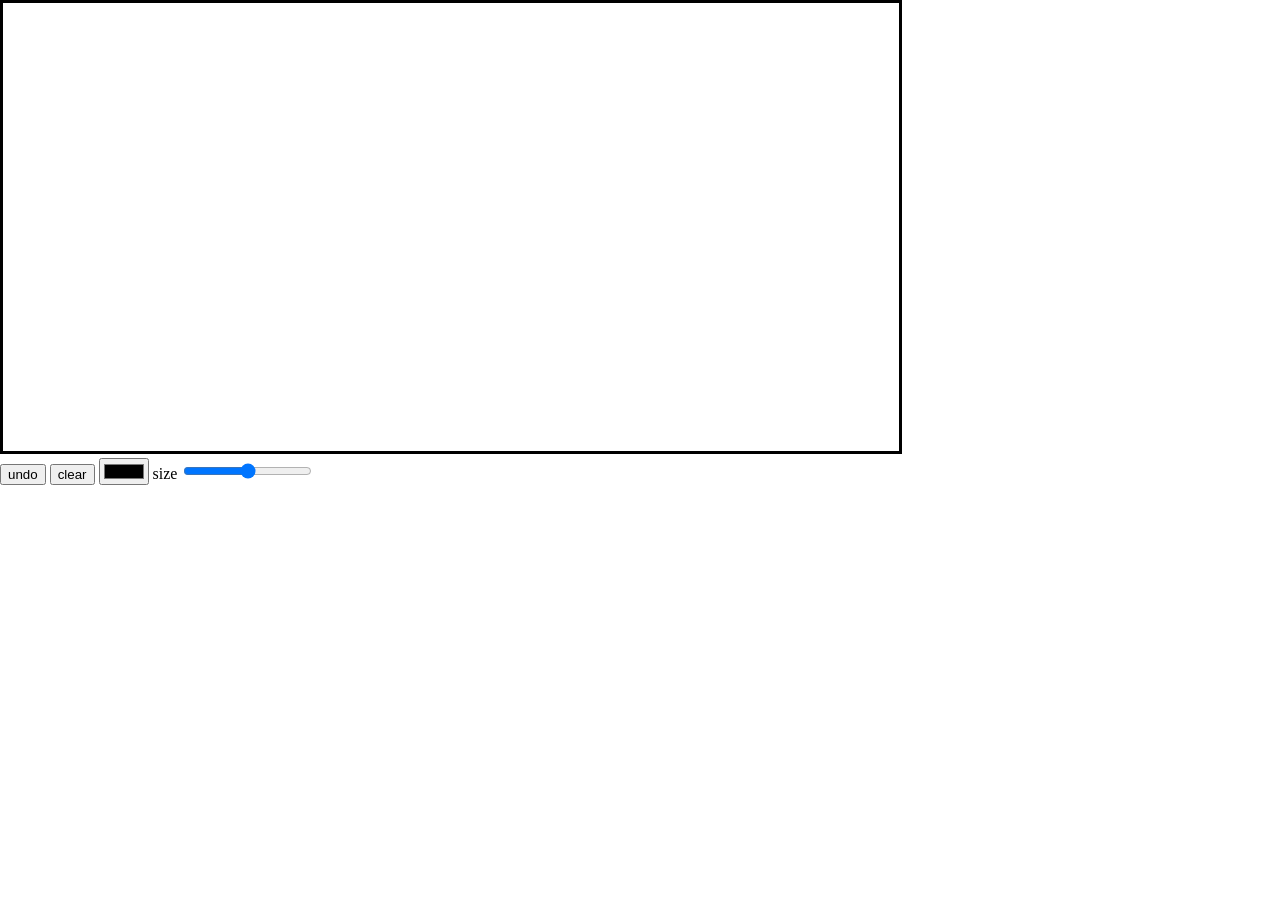
<file: paintapp.html>
<!DOCTYPE html>
<html lang="en">
<head>
    <meta charset="UTF-8">
    <meta http-equiv="X-UA-Compatible" content="IE=edge">
    <meta name="viewport" content="width=device-width, initial-scale=1.0">
    <title>Document</title>
    <link rel="stylesheet" href="new.css">
</head>
<body>
    <canvas class="canvas" id="canvas">

    </canvas>
        <div class="tools">
          <button type= "button" class= "button">undo</button>
            <button type= "button" class= "clear">clear</button>

           
            <input type="color" class="color_picker">
            <label for="points">size</label>
            <input type="range" id="size" name="size_range" min="1" max="100"> 
             
      </div>
    <script src="more.js"></script>
</body>
</html>
</file>
<file: new.css>
/* * body{
    margin: 0;
    padding: 0;
}

    .mySpace{
    width: 70%;
    height: 600px;
    background: cornflowerblue;
    float: inline-end;
}
#par{
    font-size: 40px;
}.container{
    padding: 20px;
    display:flex
}
#space{
    padding: 2px;
    display: flex;
    width: 50%;
    height: 60vh;
}
#space img{
    width: 500px;
    height: 600px;
    border-radius:23px ;
    transition:1.5s

}
p{
    color: darkblue;
    text-align: center;
    transition:opacity 1.4s
} */





/*for the paint app change the code bellow*/

* body{
    margin: 0;
    padding: 0;
}
.canvas{
    border-color: black;
    border: solid;
   
    width: 70%;
    height: 70%;
}
.tools.buttons{
    align-self: center;
    width: 100px;
    height: 40px;
    cursor: pointer;
    margin: 0 2px;

}
/*.tools.colorfield{
 height: 45px;
 width: 45px;
 cursor: pointer;

}*/
</file>
